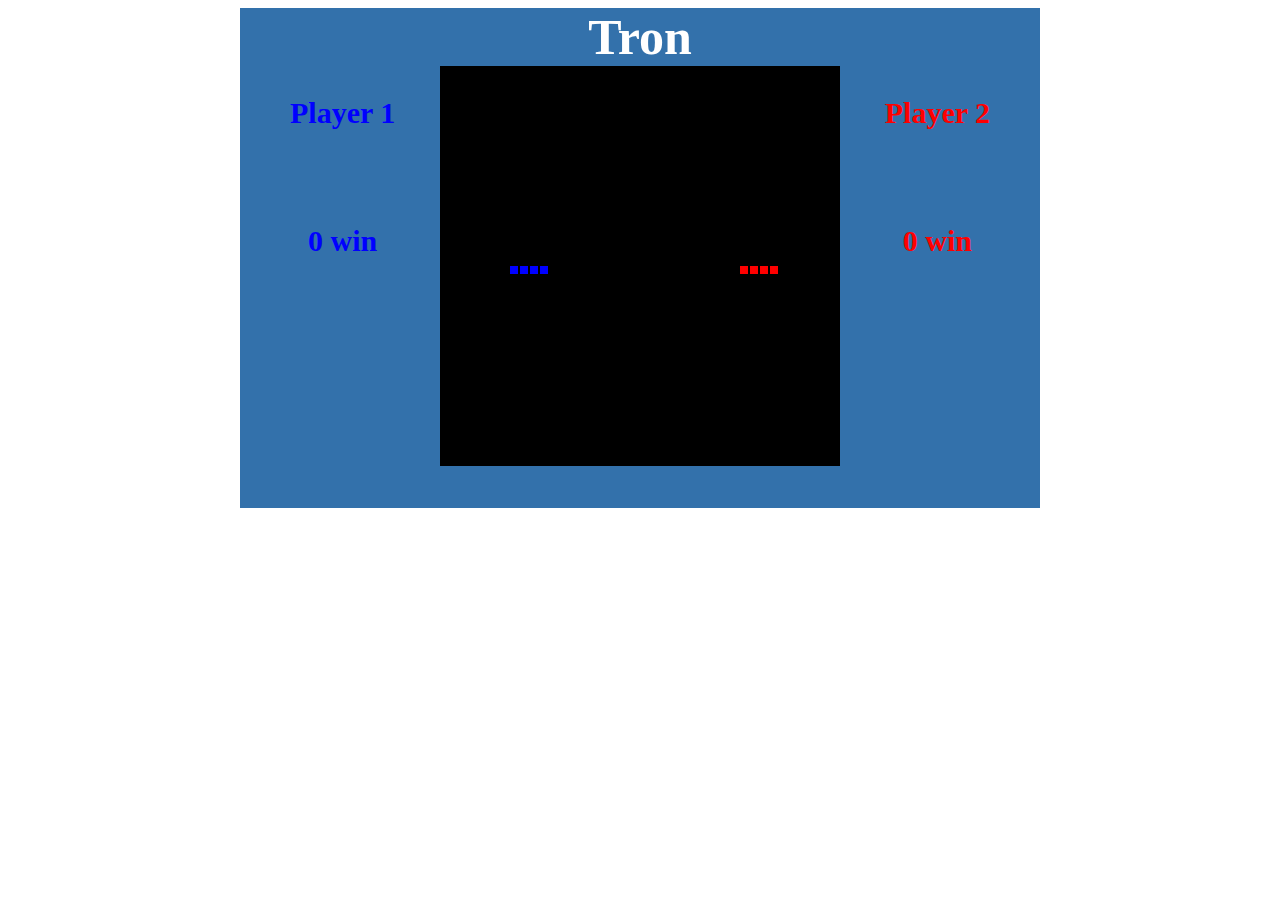
<file: index.html>
<!DOCTYPE html>
<html lang="en">
<head>
    <meta charset="UTF-8">
    <meta name="viewport" content="width=device-width, initial-scale=1.0">
    <meta http-equiv="X-UA-Compatible" content="ie=edge">
    <title>ChromeTrone</title>
    <script src="game.js"></script>
    <link rel="stylesheet" href="game.css">

</head>
<body>
    <div id="gameContainer">
        <div>   
            <h1>Tron</h1>
        </div>
            <div>
            <div id="p1">
                <p> Player 1 </p>
                <br>
                <p id="p1win">0 win</p> 
            </div>       
            <canvas id="gameboard" width="400" height="400"></canvas>
            <div id="p2">
                <p>Player 2</p>
                <br>
                <p id="p2win">0 win</p> 
            </div>
        </div>       
    </div>
</body>
</html>
</file>
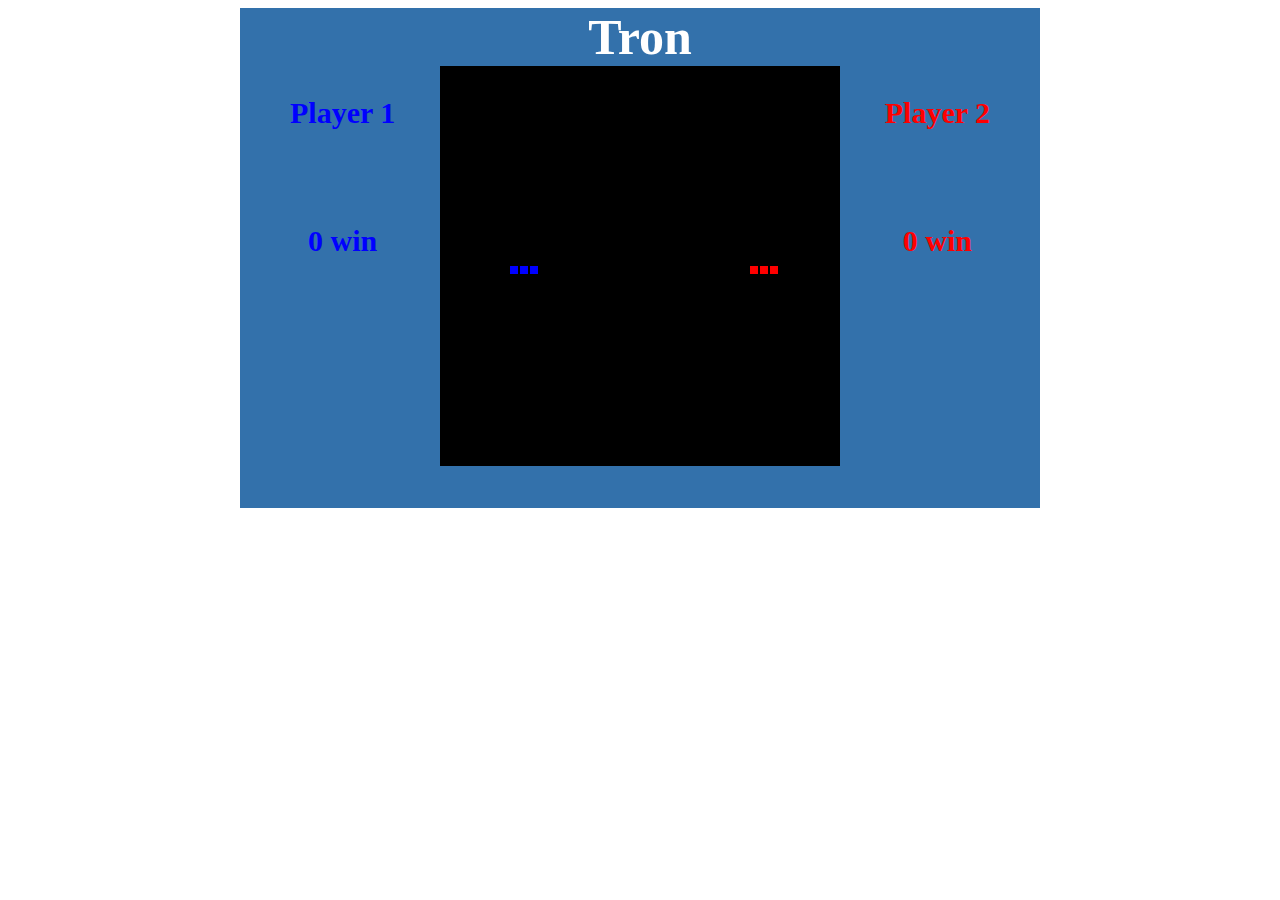
<file: game.html>
<!DOCTYPE html>
<html lang="en">
<head>
    <meta charset="UTF-8">
    <meta name="viewport" content="width=device-width, initial-scale=1.0">
    <meta http-equiv="X-UA-Compatible" content="ie=edge">
    <title>ChromeTrone</title>
    <script src="game.js"></script>
    <link rel="stylesheet" href="game.css">

</head>
<body>
    <div id="gameContainer">
        <div>   
            <h1>Tron</h1>
        </div>
            <div>
            <div id="p1">
                <p> Player 1 </p>
                <br>
                <p id="p1win">0 win</p> 
            </div>       
            <canvas id="gameboard" width="400" height="400"></canvas>
            <div id="p2">
                <p>Player 2</p>
                <br>
                <p id="p2win">0 win</p> 
            </div>
        </div>       
    </div>
</body>
</html>
</file>
<file: game.css>
#gameContainer{
    width: 800px;
    height: 500px;
    margin: auto;
    background-color: rgba(0, 77,150, 0.8);
    text-align: center;
    padding-top: 0; 
}

h1{
    text-align: center;
    font-size: 50px;
    color: white;
    margin: 0px;
}

#gameBoard{
    color: yellow;
}

#p1{
	float: left;
	color: blue;
	font-weight: bold;
	margin-left: 50px;
	font-size: 30px;
}

#p2{
	float: right;
	color: red;
	font-weight: bold;
	margin-right: 50px;
	font-size: 30px;
}

#player2{
    color: red;
    font-size: 50px;
}

canvas{
    margin: auto;
}
</file>
